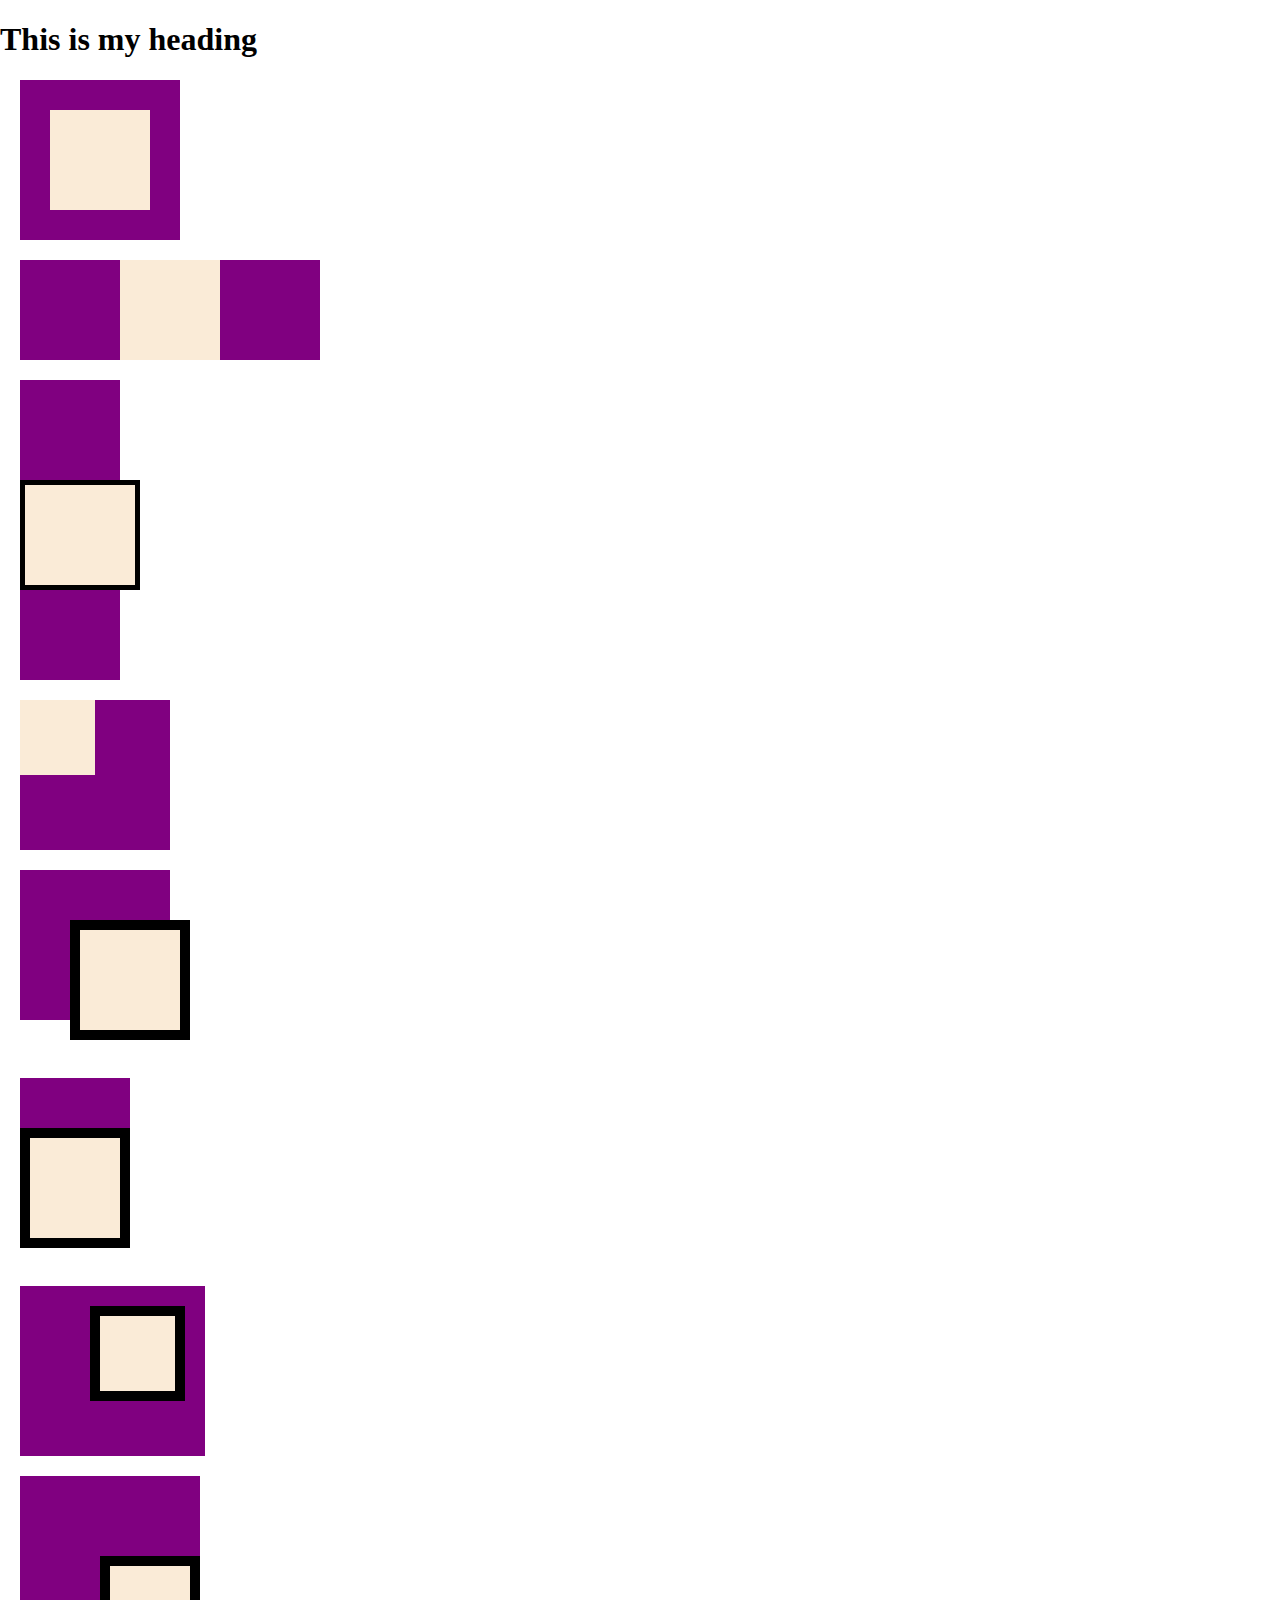
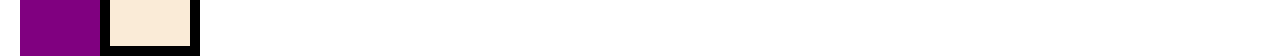
<file: boxes/index.html>
<!DOCTYPE html>
<html lang="en">
<head>
    <meta charset="UTF-8">
    <meta http-equiv="X-UA-Compatible" content="IE=edge">
    <meta name="viewport" content="width=device-width, initial-scale=1.0">
    <link rel="stylesheet" href="./styles.css">
    <title>Boxes</title>
</head>
<body>
    
    <h1>This is my heading</h1>
  
    <div class="group group1">
        <div class="big-box" style="background-color: purple; height: 100px; width: 100px; padding: 30px;">

            <div class="little-box" style="background-color:antiquewhite; height: 100px; width: 100px;">

            </div>

        </div>

    </div>

    <div class="group group2">
        <div class="big-box" style="background-color: purple; height: 100px; width: 100px; padding-left: 100px; padding-right: 100px;">

            <div class="little-box" style="background-color:antiquewhite; height: 100px; width: 100px;">

            </div>

        </div>
    </div>

    <div class="group group3">
        <div class="big-box" style="background-color: purple; height: 100px; width: 100px; padding-top: 100px; padding-bottom: 100px;">

            <div class="little-box" style="background-color:antiquewhite; height: 100px; width: 110px; border: 5px solid black;">

            </div>

        </div>
    </div>

    <div class="group group4">
        <div class="big-box" style="background-color: purple; height: 100px; width: 100px; padding-right: 50px; padding-bottom: 50px;">

            <div class="little-box" style="background-color:antiquewhite; height: 75px; width: 75px;">

            </div>

        </div>
    </div>

    <div class="group group5">
        <div class="big-box" style="background-color: purple; height: 100px; width: 100px; padding-left: 50px; padding-top: 50px;">

            <div class="little-box" style="background-color:antiquewhite; height: 100px; width: 100px; border: 10px solid black">

            </div>

        </div>
    </div>

    <br>

    <div class="group group6">
        <div class="big-box" style="background-color: purple; height: 100px; width: 110px; padding-top: 50px;">

            <div class="little-box" style="background-color:antiquewhite; height: 100px; width: 90px; border: 10px solid black">

            </div>

        </div>

    </div>

    <br>

    <div class="group group7">
        <div class="big-box" style="background-color: purple; height: 100px; width: 100px; padding-top: 20px; padding-right: 15px; padding-left: 70px; padding-bottom: 50px;">

            <div class="little-box" style="background-color:antiquewhite; height: 75px; width: 75px; border: 10px solid black">

            </div>

        </div>
    </div>

    <div class="group group8">
        <div class="big-box" style="background-color: purple; height: 100px; width: 100px; padding-left: 80px; padding-top: 80px;">

            <div class="little-box" style="background-color:antiquewhite; height: 80px; width: 80px; border: 10px solid black">

            </div>

        </div>
    </div>
  

</body>
</html>
</file>
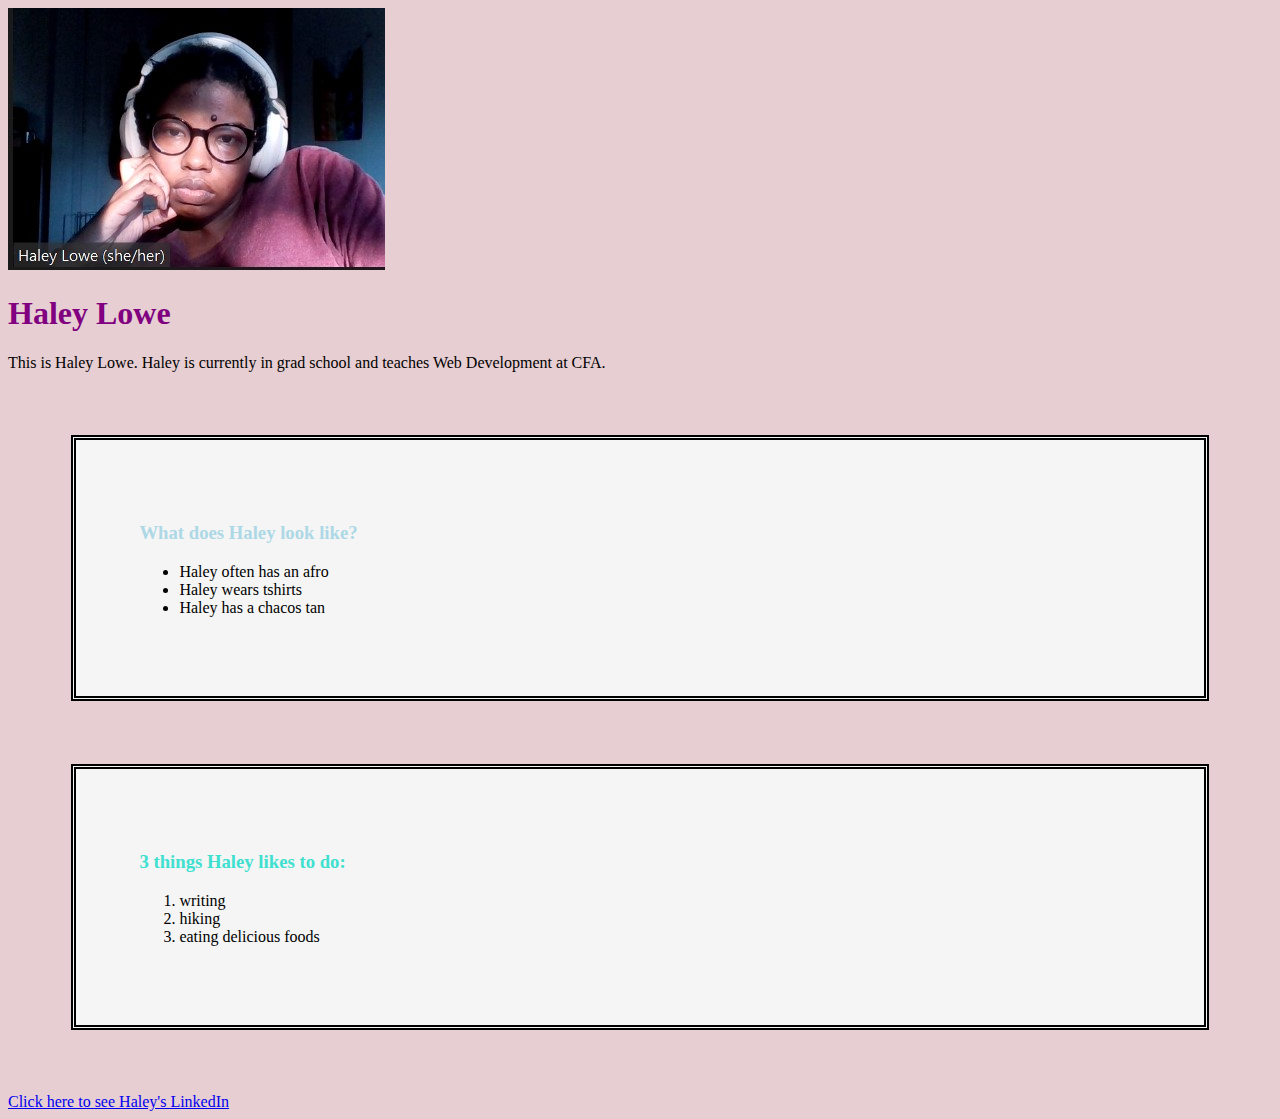
<file: my-first-page/index.html>
<!DOCTYPE html>

<html>
    <head>
        <meta charset="utf-8">
        <meta name="viewport" content="width=device-width">
        <title>My First Page (Again)</title>
        
        <link rel="stylesheet" href="./css/styles.css">

    </head>

    <body>

        <div id="main-container">
            <div class="profile">
                <!--img is a self-closing tag-->
                <img src="./images/filter.jpg" alt="Profile photo of Haley sitting in a red shirt with headphones">

                <div class="profile-text">
                    <h1>Haley Lowe</h1>

                    <p>This is Haley Lowe. Haley is currently in grad school and teaches Web Development at CFA.</p>
                </div>

            </div>

            <div class="lists">
                <div>
                   <h3 id="firstList">What does Haley look like?</h3> 
                    <ul>
                        <li>Haley often has an afro</li>
                        <li>Haley wears tshirts</li>
                        <li>Haley has a chacos tan</li>
                    </ul>
                </div>
            </div>

            <div class="lists">
                <h3 id="secondList">3 things Haley likes to do:</h3>
                <ol>
                    <li>writing</li>
                    <li>hiking</li>
                    <li>eating delicious foods</li>
                </ol>
            </div>

            <div class="button-container">
                <a href="https://www.linkedin.com/in/haley-lowe-34b460133/" target="_blank">Click here to see Haley's LinkedIn</a>
            </div>
        </div> 

    </body>
</html>
</file>
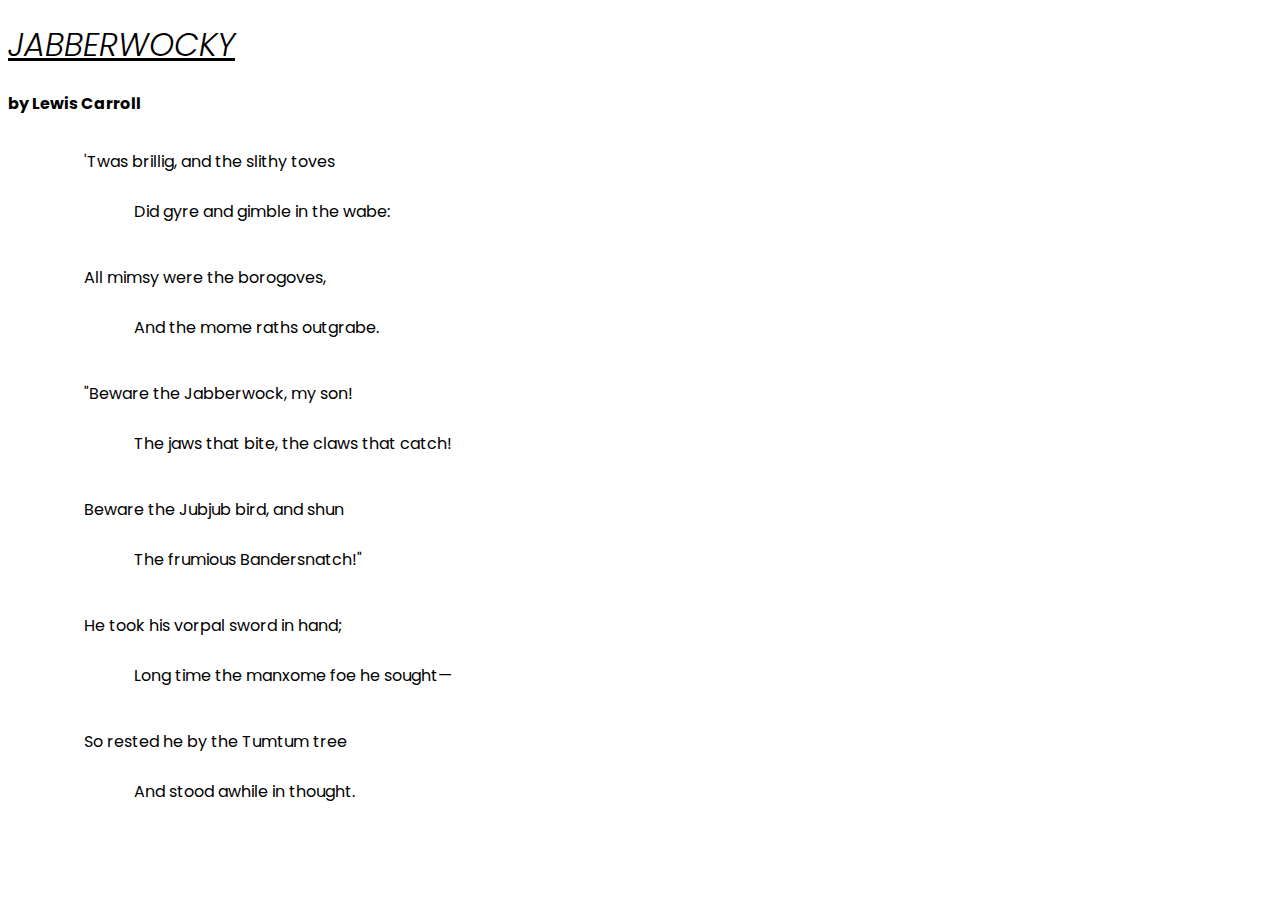
<file: poem/index.html>
<!DOCTYPE html>
<html lang="en">
<head>
    <meta charset="UTF-8">
    <meta http-equiv="X-UA-Compatible" content="IE=edge">
    <meta name="viewport" content="width=device-width, initial-scale=1.0">
    <title>Document</title>
    <link rel="stylesheet" href="./styles.css">
</head>
<body>
    
    <h1>Jabberwocky</h1>

    <h4>by Lewis Carroll</h4>

 

    <p>'Twas brillig, and the slithy toves
        <br>
        Did gyre and gimble in the wabe:</p>

    <p>All mimsy were the borogoves,
        <br>
        And the mome raths outgrabe.</p>

    <p>"Beware the Jabberwock, my son!
        <br>
        The jaws that bite, the claws that catch!</p>

    <p>Beware the Jubjub bird, and shun
        <br>
        The frumious Bandersnatch!"</p>


    <p>He took his vorpal sword in hand;
        <br>
        Long time the manxome foe he sought—</p>
        
    <p>So rested he by the Tumtum tree
        <br>
        And stood awhile in thought.</p>
</body>
</html>
</file>
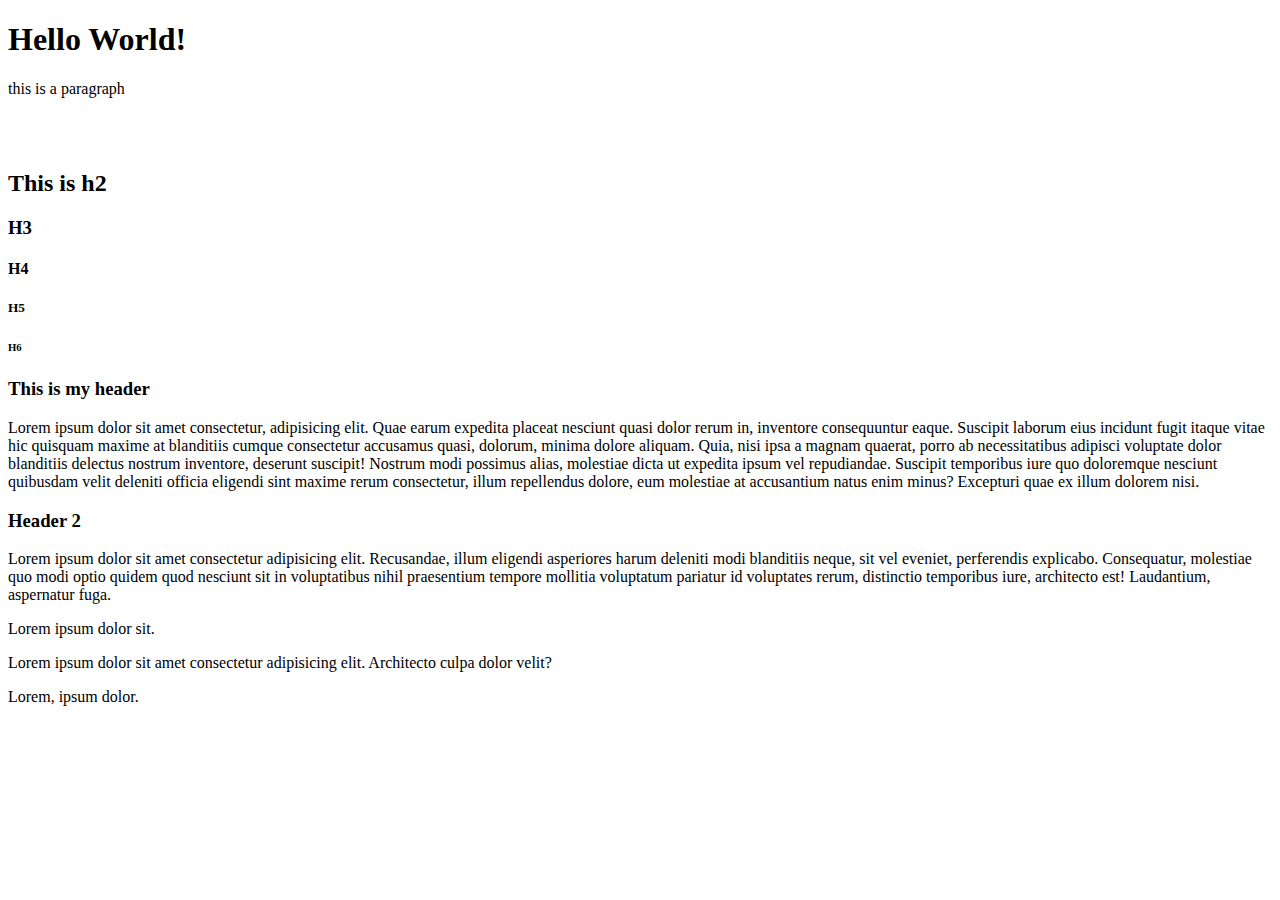
<file: my-first-page/other.html>
<!DOCTYPE html>

<html>
    <head>
        <meta charset="utf-8">
        <meta name="viewport" content="width=device-width">
        <title>My First Page</title>
    </head>

    <body>

        <h1>Hello World!</h1>
        <p>this is a paragraph</p>
        <!--br is a break-->
        <br>
        <br>
        <h2>This is h2</h2>
        <h3 id="subtitle">H3</h3>
        <h4>H4</h4>
        <h5>H5</h5>
        <h6>H6</h6>

        <!--A div is a section-->
        <div>
            <h3 class="sectionHeader">This is my header</h3>
            <p>Lorem ipsum dolor sit amet consectetur, adipisicing elit. Quae earum expedita placeat nesciunt quasi dolor rerum in, inventore consequuntur eaque. Suscipit laborum eius incidunt fugit itaque vitae hic quisquam maxime at blanditiis cumque consectetur accusamus quasi, dolorum, minima dolore aliquam. Quia, nisi ipsa a magnam quaerat, porro ab necessitatibus adipisci voluptate dolor blanditiis delectus nostrum inventore, deserunt suscipit! Nostrum modi possimus alias, molestiae dicta ut expedita ipsum vel repudiandae. Suscipit temporibus iure quo doloremque nesciunt quibusdam velit deleniti officia eligendi sint maxime rerum consectetur, illum repellendus dolore, eum molestiae at accusantium natus enim minus? Excepturi quae ex illum dolorem nisi.</p>
        </div>
        <!--this is a comment-->
        <div>
            <h3 class="sectionHeader">Header 2</h3>
            <p>Lorem ipsum dolor sit amet consectetur adipisicing elit. Recusandae, illum eligendi asperiores harum deleniti modi blanditiis neque, sit vel eveniet, perferendis explicabo. Consequatur, molestiae quo modi optio quidem quod nesciunt sit in voluptatibus nihil praesentium tempore mollitia voluptatum pariatur id voluptates rerum, distinctio temporibus iure, architecto est! Laudantium, aspernatur fuga.</p>
            <p>Lorem ipsum dolor sit.</p>
            <p>Lorem ipsum dolor sit amet consectetur adipisicing elit. Architecto culpa dolor velit?</p>
            <p>Lorem, ipsum dolor.</p>
        </div>
        <!--this is another comment-->

        <img>

        <div>
            <p>
            
            </p>

        </div>
    </body>


</html>
</file>
<file: boxes/styles.css>
/* h1 {
    color: aqua;
} */

html, body {
    margin: 0;
    padding: 0;
    height: 100vh;
    width: 100vw;
}

.group {
    margin: 20px;
}


.left-side {
    width: 40%;
}

.right-side {
    width: 40%;
}
</file>
<file: my-first-page/css/styles.css>
html, body {
    background-color: rgb(231, 206, 210);
}

h1 {
    color: purple;
}

.lists {
    border: 5px double black;
    height: 100%;
    width: auto;
    background-color: #f5f5f5;
    margin: 5%;
    padding: 5%;
}

#firstList {
    color: #add8e6;
}

#secondList {
    color: rgb(64, 224, 208);
}
</file>
<file: poem/styles.css>
@import url('https://fonts.googleapis.com/css2?family=Poppins:ital,wght@0,100;0,300;0,500;0,800&display=swap');

body {
    font-family:  'Poppins', sans-serif;
}

h1 {
    font-weight: 300;
    font-style: oblique;
    text-decoration: underline;
    text-transform: uppercase;
}

p {
    line-height: 50px;
    margin-bottom: 1px;
    margin-left: 10%;
    text-indent: -50px;
}
</file>
